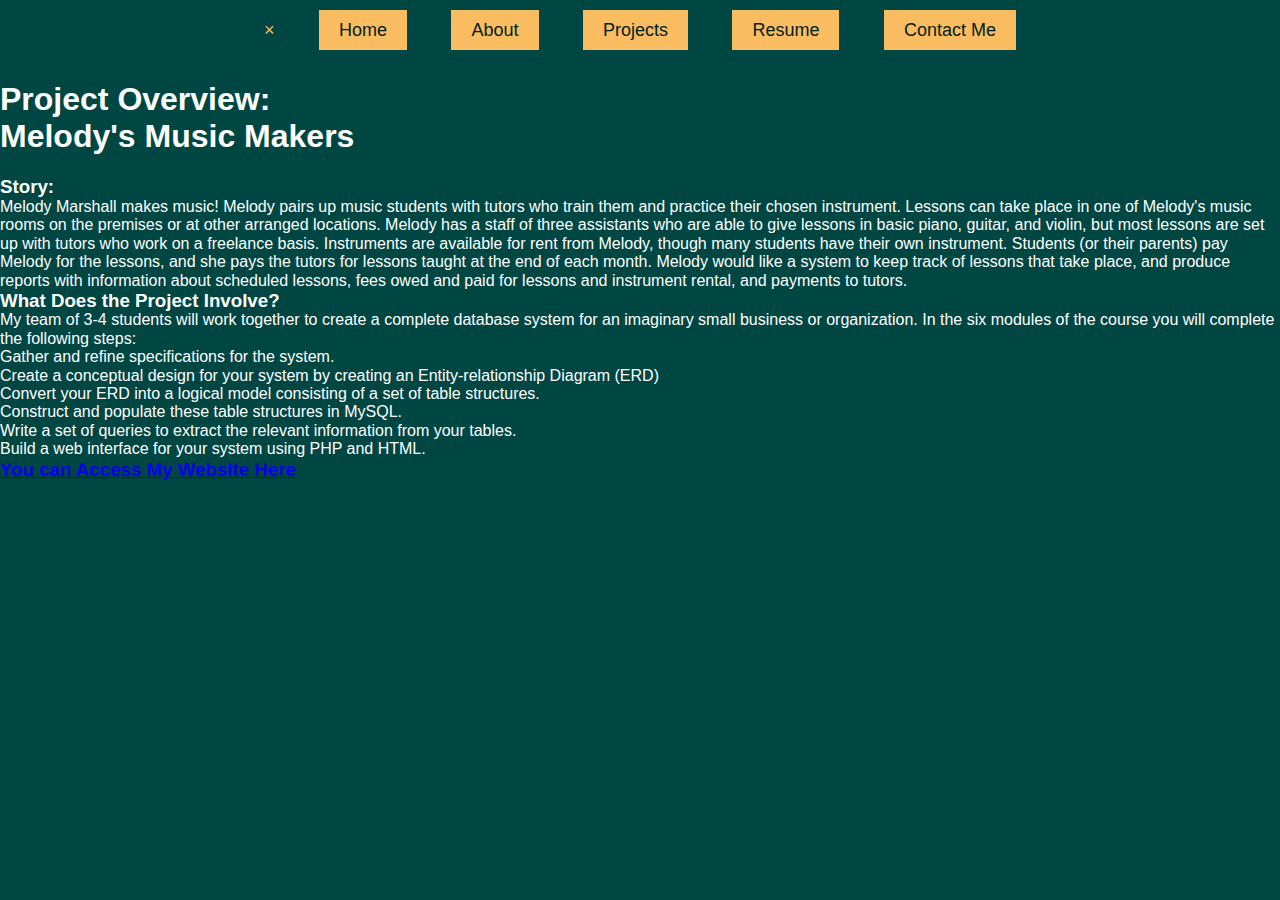
<file: melody.html>
<!DOCTYPE html>
<html lang="en">
<head>
    <meta charset="UTF-8">
    <meta name="viewport" content="width=device-width, initial-scale=1.0">
    <title>Document</title>
    <link rel="stylesheet" type="text/css" href="css/normalize.css">
    <!-- custom styles -->
    <link rel="stylesheet" type="text/css" href="css/styles.css">

    <!-- Google Fonts - make sure you select both normal and bold styles -->
    <link rel="stylesheet" href="https://fonts.googleapis.com/css2?family=Material+Symbols+Outlined:opsz,wght,FILL,GRAD@20..48,100..700,0..1,-50..200" />	
</head>
<body>
    <nav id="mySidenav" class="sidenav">
        <ul>
            <li><a class="closebtn">&times;</a></li>
            <li><a href="index.html">Home</a></li>
            <li><a href="#">About</a></li>
            <li><a href="#projects">Projects</a></li>
            <li><a href="https://drive.google.com/file/d/1ENyAYTnWkXb1vppdLgZNDEnxdnO3ee3r/view?usp=sharing">Resume</a></li>
            <li><a href="#">Contact Me</a></li>
        </ul>
    </nav>
    <header>
        <h1>Project Overview:<br>Melody's Music Makers</h1>
    </header>
    <div class="scroll">
        <article>
            <h3>Story:</h3>
            <p>
                Melody Marshall makes music! Melody pairs up music students with tutors who train them and practice their chosen instrument. 
                Lessons can take place in one of Melody's music rooms on the premises or at other arranged locations. Melody has a staff of three assistants who are able to give lessons in basic piano, guitar, and violin, but most lessons are set up with tutors who work on a freelance basis. 
                Instruments are available for rent from Melody, though many students have their own instrument. Students (or their parents) pay Melody for the lessons, and she pays the tutors for lessons taught at the end of each month. 
                Melody would like a system to keep track of lessons that take place, and produce reports with information about scheduled lessons, fees owed and paid for lessons and instrument rental, and payments to tutors.
            </p>
        </article>
        <article>
            <h3>What Does the Project Involve?</h3>
            <p>
                My team of 3-4 students will work together to create a complete database system for an imaginary small business or organization. 
                In the six modules of the course you will complete the following steps:
            </p>
            <li>
                <ol>Gather and refine specifications for the system.</ol>
                <ol>Create a conceptual design for your system by creating an Entity-relationship Diagram (ERD)</ol>
                <ol>Convert your ERD into a logical model consisting of a set of table structures.</ol>
                <ol>Construct and populate these table structures in MySQL.</ol>
                <ol>Write a set of queries to extract the relevant information from your tables.</ol>
                <ol>Build a web interface for your system using PHP and HTML.</ol>
            </li>
        </article>
        <article>
            <h3><a href="https://cgi.luddy.indiana.edu/~songjohn/i308/main.php">You can Access My Website Here</a></h3>
        </article>
    </div>
</body>
</html>
</file>
<file: css/styles.css>
/* natural box model */
*{
  margin: 0;
  padding: 0;
  font-family:'Segoe UI', Tahoma, Geneva, Verdana, sans-serif;
  box-sizing: border-box;
}
html {
  box-sizing: border-box;
  scroll-behavior: smooth;
}
*, *:before, *:after {
  box-sizing: inherit;
}

/* UTILITIES */
body{
  background: #004643;
  color: #fffffe;
}
#header{
  margin: 60px 0;
  text-align: center;
  margin-bottom: 5px;
/*  width: 100%;
  height: 100vh;
  background-image: url(../images/IMG_3019.png);
  background-size:contain;
  background-repeat: no-repeat;
  background-position: right;*/
}

.container{
  padding: 10px 10%;
}

nav{
  top: 0;
  right: 0;
  display: flex;
  flex-direction: column;
  align-items: center;
  justify-content: space-between;
}
#sidemenu {
  top: 0;
  right: 0;
  position: absolute;
}
nav ul li{
  position: relative;
  display: inline-block;
  list-style: none;
  margin: 10px 20px;
}

nav ul li a{
  color: #f9bc60;
  text-decoration: none;
  font-size: 18px;
  position: relative;
}
nav ul li a:link, a:visited{
  content: '';
  width: 100%;
  height: 3px;
  background-color: #f9bc60;
  color: #001e1d;
  padding: 10px 20px 30px;
  text-align: center;
  display: inline-block;
}

nav ul li a:hover, a:active{
  width:100%;
  background-color: white;
}
.header-text{
  margin: 0%;
  font-size: 60px;
}
.header-text h1{
  margin: 0%;
  font-size: 80px;
}
/*-------about--------*/
#about{
  padding: 80px 0;
  color: #abd1c6;
}
.row{
  display: flex;
  justify-content: space-between;
  flex-wrap: wrap;
}
.about-col-1{
  flex-basis: 35%;
}
.about-col-1 img{
  width: 100%;
  border-radius: 50px;
}
.about-col-2{
  flex-basis: 60%;
}
.about-col-2 p{
  font-size: x-large;
}
.sub-title{
  font-size: 60px;
  font-weight: 600;
  color: #fffffe;
  margin-bottom: 15px;
}
.tab-titles{
  display: flex;
  margin: 20px 0 40px;
}
.tab-links{
  margin-right: 50px;
  font-size: 18px;
  font-weight: 500;
  cursor: pointer;
  position: relative;
}
.tab-links::after{
  content: '';
  width: 0;
  height: 3px;
  background: #f9bc60;
  position: absolute;
  left: 0;
  bottom: -8px;
  transition: 0.5s;
}
.tab-links.active-link::after{
  width: 50%;
}
.tab-contents ul li{
  list-style: none;
  margin: 10px 0;
}
.tab-contents ul li span{
  color: #e8e4e6;
  font-size: 20px;
}
.tab-contents{
  display: none;
}
.tab-contents.active-tab{
  display: block;
}
/* -----------services----------- */
#services{
  padding: 30px 0;
  background: #abd1c6;
}
.services-list{
  display: grid;
  grid-template-columns: repeat(auto-fit, minmax(250px, 1fr));
  grid-gap: 40px;
  margin-top: 50px;
}
.services-list p{
  color: #abd1c6;
}
.services-list div{
  background: #004643;
  padding: 40px;
  font-size: 20px;
  font-weight: 300;
  border-radius: 10px;
  transition: background 0.5s, transform 0.5s;
}
.material-symbols-outlined{
  font-size: 60px;
  margin-bottom: 10px;
}
.services-list div h3{
  font-size: 30px;
  font-weight: 500;
  margin-bottom: 15px;
}
.services-list div a{
  text-transform: none;
  color: black;
  font-size: 20px;
  margin-top: 20px;
  display: inline-block;
}
/* .services-list div:hover{ 
  background: lightgreen;
  transform: translateY(-10px);
 } */

/* --------porfolio---- */
#portfolio{
  padding: 50px 0;
}
.work-list{
  display: grid;
  grid-template-columns: repeat(auto-fit, minmax(250px, 1fr));
  grid-gap: 40px;
}
.work{
  border-radius: 10px;
  position: relative;
  overflow: hidden;
}
.work img{
  width: 100%;
  border-radius: 10px;
  display: block;
}
/* .layer{ 
  width: 100%;
  height: 100%;
  background: linear-gradient(rgba(0,0,0,0.6), green);
  border-radius: 10px;
  position: absolute;
  left: 0;
  bottom: 0;
  overflow: hidden;
  display: flex;
  align-items: center;
  justify-content: center;
  flex-direction: column;
  padding: 0 40px;
  text-align: center;
  font-size: 14px;
/* } */

.layer{
  font-size: 20px;
  color: #abd1c6;
}

.layer h4{
  color: #fffffe;
  margin: 20px 0 20px;
}
.layer a{
  margin-top: 40%;
  color: #f9bc60;
  text-decoration: none;
  font-size: 18px;
  line-height: 60px;
  width: 60px;
  height: 60px;
  text-align: center;
}

/* -----------contact------------ */
#contact{
  background: #abd1c6;
}
.contact-left{
  flex-basis: 35%;
}
.contact-right{
  flex-basis: 60%;
}
.contact-left p{
  margin-top: 30px;
}
.contact-left p i{
  color: #001e1d;
  margin-right: 15px;
  font-size: 25px;
}
.social-icons{
  margin-top: 30px;
}
.social-icons a{
  text-decoration: none;
  font-size: 30px;
  margin-right: 15px;
  color: #001e1d;
  display: inline-block;
  transition: transform 0.5s;
}
.social-icons a:hover{
  color: #f9bc60;
  transform: translateY(-5px);
}
.btn{
  display: block;
  margin: 50px auto;
  width: fit-content;
  border: 1px solid #f9bc60;
  padding: 14px 50px;
  border-radius: 6px;
  text-decoration: none;
  color: #001e1d;
  transition: background 0.5s;
}
.btn:hover{
  background: #f9bc60;
}
.btn.btn2{
  display: inline-block;
  background: #f9bc60;
}
.btn a{
  color: white;
}
.contact-right form{
  width: 100%;
}
form input, form textarea{
  width: 100%;
  border: 0;
  outline: none;
  background: #004643;
  padding: 15px;
  margin: 15px 0;
  color: white;
  font-size: 18px;
  border-radius: 6px;
}
form .btn2{
  padding: 14px 60px;
  font-size: 18px;
  margin-top: 20px;
  cursor: pointer;
}

/* hides an element on screen, but not from screen readers */
/* MEDIA QUERIES FROM SMALLEST TO LARGEST = MOBILE FIRST */
/* Extra small devices (portrait phones, less than 576px)
No media query for `xs` since this is the default */

/* Small devices (landscape phones, 576px and up) */
nav .fas{
  display: none;
}
@media only screen and (max-width: 600px) {
  .header-text h1{
    font-size: 60px;
  }
  nav .fas{
    display: block;
    font-size: 25px;
  }
  nav ul{
    background: #abd1c6;
    position: fixed;
    top: 0;
    right: -200px;
    width: 200px;
    height: 100vh;
    padding-top: 50px;
    z-index: 2;
    transition: right 0.5s;
  }
  nav ul li{
    display: block;
    margin: 25px;
  } 
  nav ul .fas{
    position: absolute;
    top: 25px;
    left: 25px;
    cursor: pointer;
  }
  .sub-title{
    font-size: 60px;
  }
  .about-col-1, .about-col-2{
    flex-basis: 100%;
  }
  .about-col-1{
    margin-bottom: 20px;
  }
  .contact-left, .contact-right{
    flex-basis: 100%;
  }
}
#msg{
  color: #001e1d;
  margin-top: -40px;
  display: block;
}
/* Medium devices (tablets, 768px and up) */
@media (min-width: 768px) {
}

/* Large devices (desktops, 992px and up) */
@media (min-width: 992px) {
}

/* Extra large devices (large desktops, 1200px and up) */
@media (min-width: 1200px) {
}
</file>
